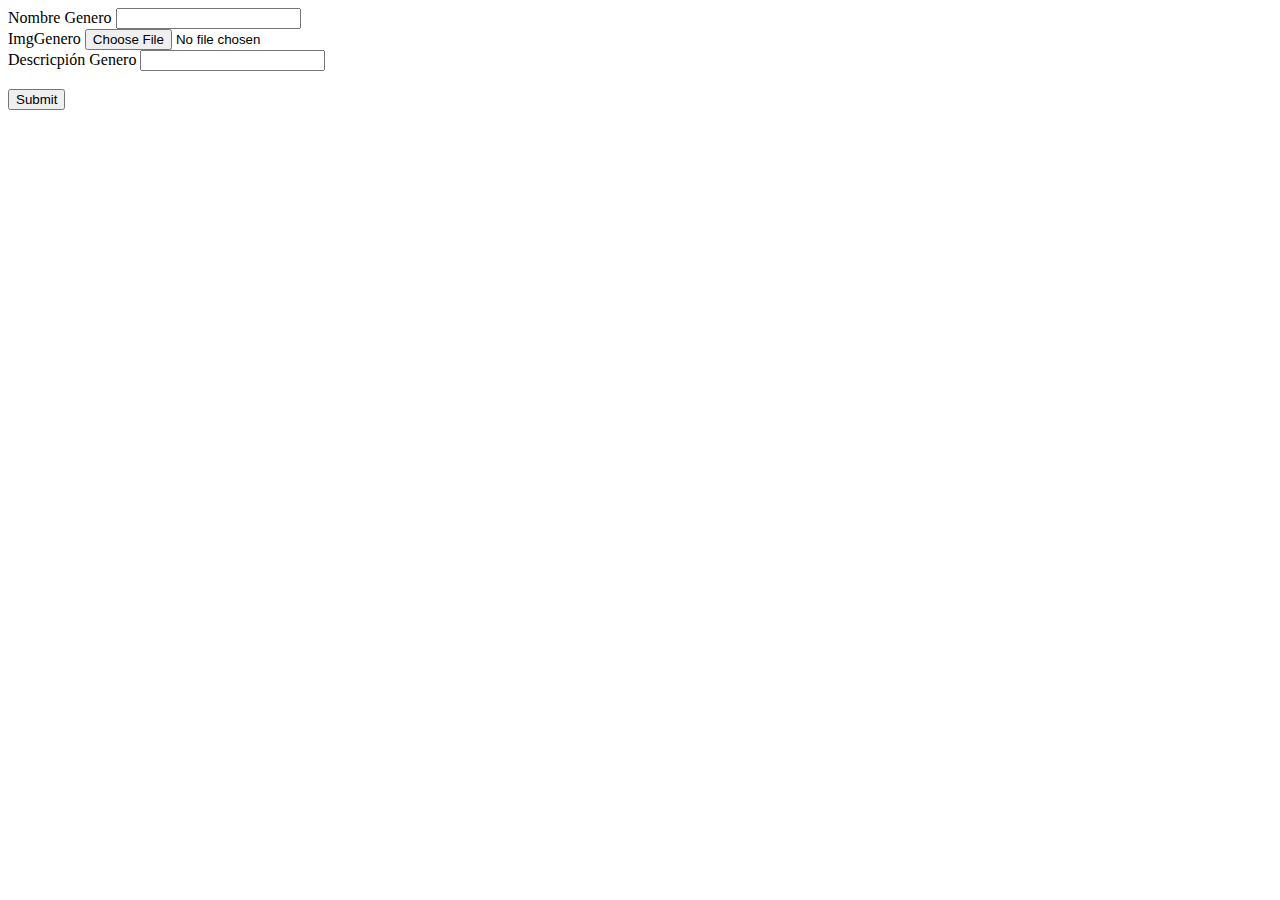
<file: html/AgregarGenero.html>
<!DOCTYPE html>
<html lang="en">
<head>
    <meta charset="UTF-8">
    <meta http-equiv="X-UA-Compatible" content="IE=edge">
    <meta name="viewport" content="width=device-width, initial-scale=1.0">
    <title>Agregar Genero</title>
</head>
<body>
    <form method="post" enctype="multipart/form-data">
        <label for="">Nombre Genero</label>
        <input type="text" name="NombreGenero" id="NombreGenero">
        <br>
        <label for="">ImgGenero</label>
        <input type="file" src="" name="ImgGeneroR" alt="">
        <br>
        <label for="">Descricpión Genero</label>
        <input type="text" name="DescrGenero" id="">
        <br><br>
        <input type="submit" value="Submit" name="AgregarGenero">
    </form>
</body>
</html>
</file>
